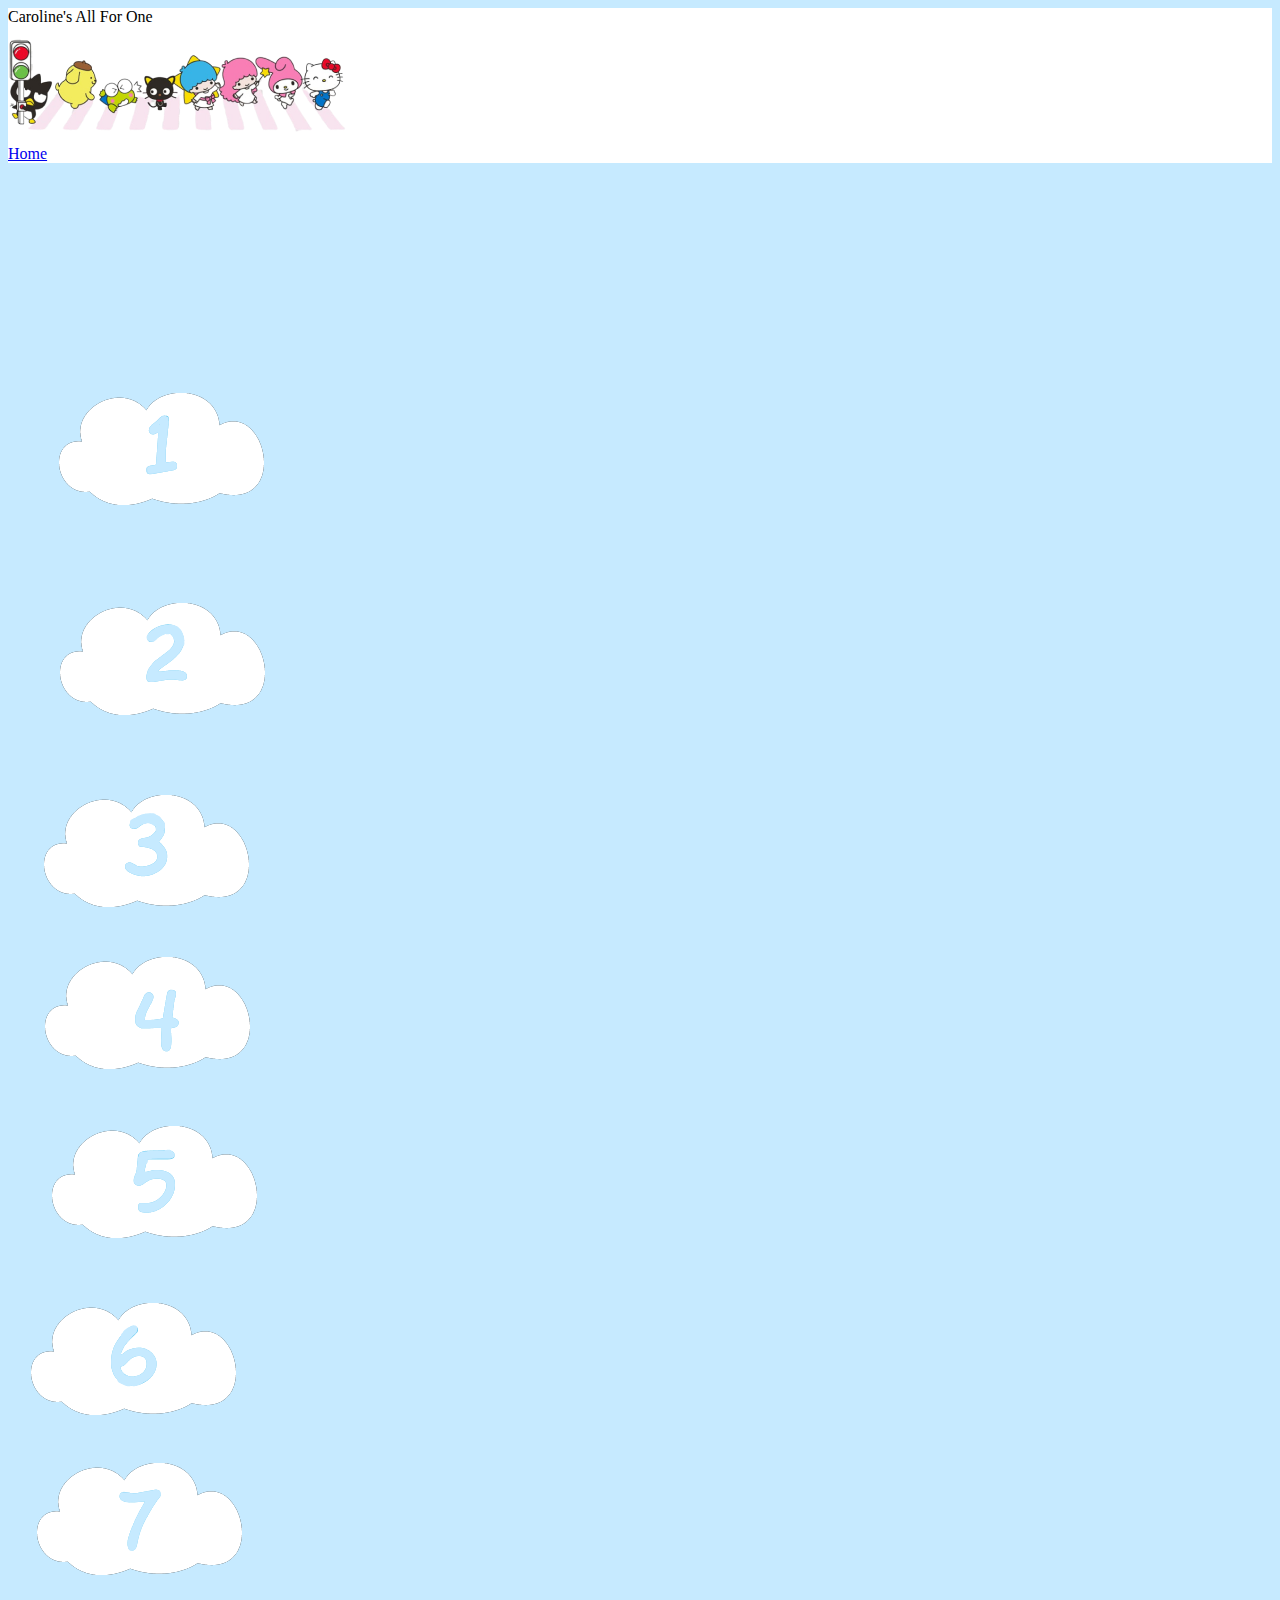
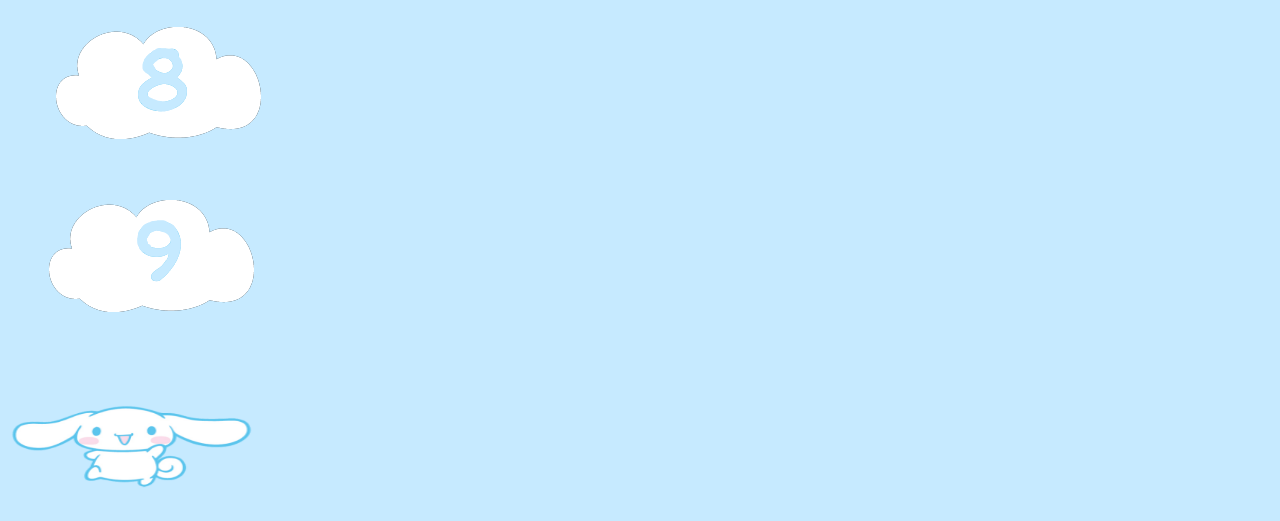
<file: index.html>
<!doctype html>
<html lang="en">

<head>
  <meta charset="utf-8">
  <meta name="viewport" content="width=device-width, initial-scale=1">
  <title>Home</title>
  <link href="https://cdn.jsdelivr.net/npm/bootstrap@5.2.3/dist/css/bootstrap.min.css" rel="stylesheet"
    integrity="sha384-rbsA2VBKQhggwzxH7pPCaAqO46MgnOM80zW1RWuH61DGLwZJEdK2Kadq2F9CUG65" crossorigin="anonymous">
  <link href="./styles/styles.css" rel="stylesheet">
</head>

<body class="bg-home">
  <!-- navbar -->
  <nav class="navbar">
    <div class="container-fluid">
      <span class="navbar-brand mb-0 h1">Caroline's All For One</span>

      <img class="nav-img" src="./assets/image 12.png" alt="hello kitty">

      <a class="navbar-brand h1" href="#">Home</a>
    </div>
  </nav>


  <div class="container-fluid">

    <!-- img1 -->
    <div class="row ">
      <!-- <div class="col-12"> -->
      <img class="top-img" src="./assets/image 11.png" alt="cinna">
    </div>

    <!-- clouds -->
    <div class="row d-flex justify-content-center">

      <div class="col-3 d-flex justify-content-center">
        <a type="image" href="./pages/page1.html"><img src="./assets/cloud1.png"></a>
      </div>
      
      <div class="col-3 d-flex justify-content-center">

        <a type="image" href="./pages/page2.html"><img src="./assets/cloud2.png"></a>

      </div>
      <div class="col-3 d-flex justify-content-center">
        <a type="image" href="./pages/page3.html"><img src="./assets/cloud3.png"></a>
      </div>
      <div class="col-3 d-flex justify-content-center">
        <a type="image" href="./pages/page4.html"><img src="./assets/cloud4.png"></a>
      </div>

    </div>

    <div class="row d-flex justify-content-center">
      <div class="col-3 d-flex justify-content-center">
        <a type="image" href="./pages/page5.html"><img src="./assets/cloud5.png"></a>
      </div>
      <div class="col-3 d-flex justify-content-center">
        <a type="image" href="./pages/page6.html"><img src="./assets/cloud6.png"></a>
      </div>
      <div class="col-3 d-flex justify-content-center">
        <a type="image" href="./pages/page7.html"><img src="./assets/cloud7.png"></a>
      </div>
    </div>

    <div class="row d-flex justify-content-center">
      <div class="col-3 d-flex justify-content-center">
        <a type="image" href="./pages/page8.html"><img src="./assets/cloud8.png"></a>
      </div>
      <div class="col-3 d-flex justify-content-center">
        <a type="image" href="./pages/page9.html"><img src="./assets/cloud9.png"></a>
      </div>

      <!-- bottom image -->
      <!-- img1 -->
      <div class="row ">
        <!-- <div class="col-12"> -->
        <img class="bottom-img" src="./assets/image 1.png" alt="cinna">
      </div>



    </div>


    <script src="https://cdn.jsdelivr.net/npm/bootstrap@5.2.3/dist/js/bootstrap.bundle.min.js"
      integrity="sha384-kenU1KFdBIe4zVF0s0G1M5b4hcpxyD9F7jL+jjXkk+Q2h455rYXK/7HAuoJl+0I4"
      crossorigin="anonymous"></script>
    <!-- <script src="./scripts/scripts.js"></script> -->
</body>

</html>
</file>
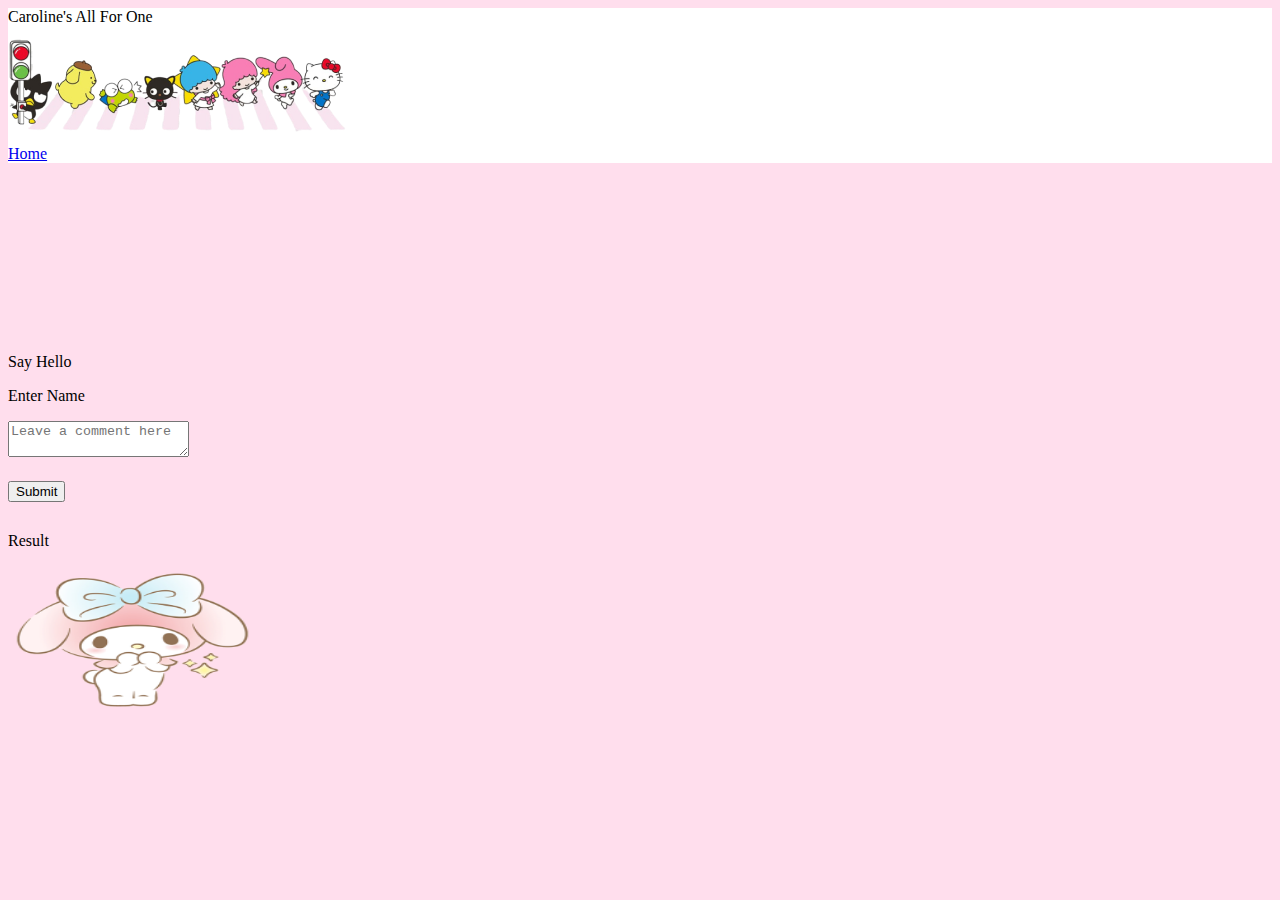
<file: pages/page1.html>
<!doctype html>
<html lang="en">

<head>
  <meta charset="utf-8">
  <meta name="viewport" content="width=device-width, initial-scale=1">
  <title>Say Hello</title>
  <link href="https://cdn.jsdelivr.net/npm/bootstrap@5.2.3/dist/css/bootstrap.min.css" rel="stylesheet"
    integrity="sha384-rbsA2VBKQhggwzxH7pPCaAqO46MgnOM80zW1RWuH61DGLwZJEdK2Kadq2F9CUG65" crossorigin="anonymous">
  <link href="../styles/styles.css" rel="stylesheet">

</head>

<body class="bg-page1">

  <nav class="navbar">
    <div class="container-fluid">
      <span class="navbar-brand mb-0 h1">Caroline's All For One</span>

      <img class="nav-img" src="../assets/image 12.png" alt="hello kitty">

      <a class="navbar-brand h1" href="../index.html">Home</a>
    </div>
  </nav>

  <div class="container-fluid">
    <div class="row">
      <img class="top-img" src="../assets/image 14.png">
    </div>

    <div class="row">
      <div class="hello-title h1 text-center">Say Hello</div>
    </div>

    <div class="row d-flex justify-content-center">
      <div class="col-4">
        <div class="form-floating">
          <p class="enter-name h4">Enter Name</p>
          <textarea class="form-control" placeholder="Leave a comment here" id="floatingTextarea"></textarea>
          <label for="floatingTextarea"></label>
        </div>
      </div>
    </div>

    <div class="row d-flex justify-content-center">
      <div class="col-2 d-flex justify-content-center">
        <button id="helloSubmit" type="submit" class="btn btn-light hello-submit">Submit</button>
      </div>
    </div>

    <div class="row d-flex justify-content-center">
      <div class="col-4 d-flex justify-content-center">
        <p id="helloResult" class="output-text h4 hello-res">Result </p>
      </div>
    </div>

    <div class="container-fluid">
      <div class="row">
        <img class="bottom-img" src="../assets/image 13.png">
      </div>


  </div>


  <script src="https://cdn.jsdelivr.net/npm/bootstrap@5.2.3/dist/js/bootstrap.bundle.min.js"
    integrity="sha384-kenU1KFdBIe4zVF0s0G1M5b4hcpxyD9F7jL+jjXkk+Q2h455rYXK/7HAuoJl+0I4"
    crossorigin="anonymous"></script>
  <script src="../scripts/page1.js"></script>
</body>

</html>
</file>
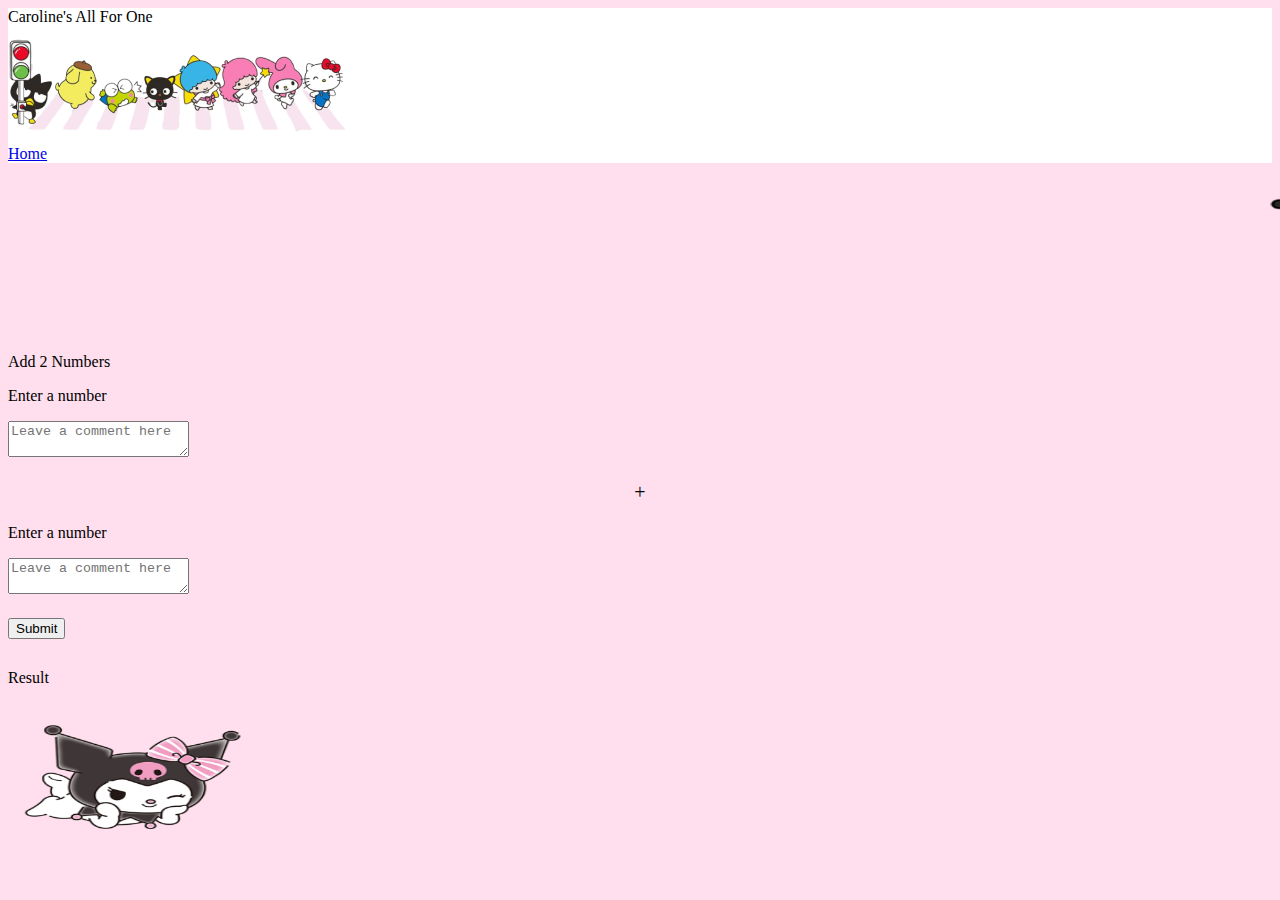
<file: pages/page2.html>
<!doctype html>
<html lang="en">

<head>
  <meta charset="utf-8">
  <meta name="viewport" content="width=device-width, initial-scale=1">
  <title>Add Two Numbers</title>
  <link href="https://cdn.jsdelivr.net/npm/bootstrap@5.2.3/dist/css/bootstrap.min.css" rel="stylesheet"
    integrity="sha384-rbsA2VBKQhggwzxH7pPCaAqO46MgnOM80zW1RWuH61DGLwZJEdK2Kadq2F9CUG65" crossorigin="anonymous">
  <link href="../styles/styles.css" rel="stylesheet">

</head>

<body class="bg-page2">

  <!-- navbar -->
  <nav class="navbar">
    <div class="container-fluid">
      <span class="navbar-brand mb-0 h1">Caroline's All For One</span>

      <img class="nav-img" src="../assets/image 12.png" alt="hello kitty">

      <a class="navbar-brand h1" href="../index.html">Home</a>
    </div>
  </nav>

  <div class="container-fluid">
    <div class="row">
      <img class="top-img" src="../assets/giphy_s 1.png">
    </div>

    <div class="row">
      <div class="two-num-title h1 text-center">Add 2 Numbers</div>
    </div>

    <div class="row d-flex justify-content-center">
      <div class="col-4">
        <div class="form-floating">
          <p class="enter-name h4 d-flex justify-content-center">Enter a number</p>
          <textarea class="form-control" placeholder="Leave a comment here" id="pg2NumInput1"></textarea>
          <label for="floatingTextarea"></label>
        </div>
      </div>
      <p class="col-1 plus">+</p>
      <div class="col-4">
        <div class="form-floating">
          <p class="enter-name h4 d-flex justify-content-center">Enter a number</p>
          <textarea class="form-control" placeholder="Leave a comment here" id="pg2NumInput2"></textarea>
          <label for="floatingTextarea"></label>
        </div>
      </div>
    </div>

    <div class="row d-flex justify-content-center">
      <div class="col-2 d-flex justify-content-center">
        <button id="pg2Submit" type="submit" class="btn btn-light hello-submit">Submit</button>
      </div>
    </div>

    
    <div class="row d-flex justify-content-center">
      <div class="col-4 d-flex justify-content-center">
        <p id="pg2Result" class="output-text h4 hello-res">Result </p>
      </div>
    </div>


    <div class="container-fluid">
      <div class="row">
        <img class="bottom-img" src="../assets/tumblr_d0270bc448cba91660e869d63cc3a40f_3685bce9_500 1.png">
      </div>







  </div>

  <script src="https://cdn.jsdelivr.net/npm/bootstrap@5.2.3/dist/js/bootstrap.bundle.min.js"
    integrity="sha384-kenU1KFdBIe4zVF0s0G1M5b4hcpxyD9F7jL+jjXkk+Q2h455rYXK/7HAuoJl+0I4"
    crossorigin="anonymous"></script>
  <script src="../scripts/page2.js"></script>
</body>

</html>
</file>
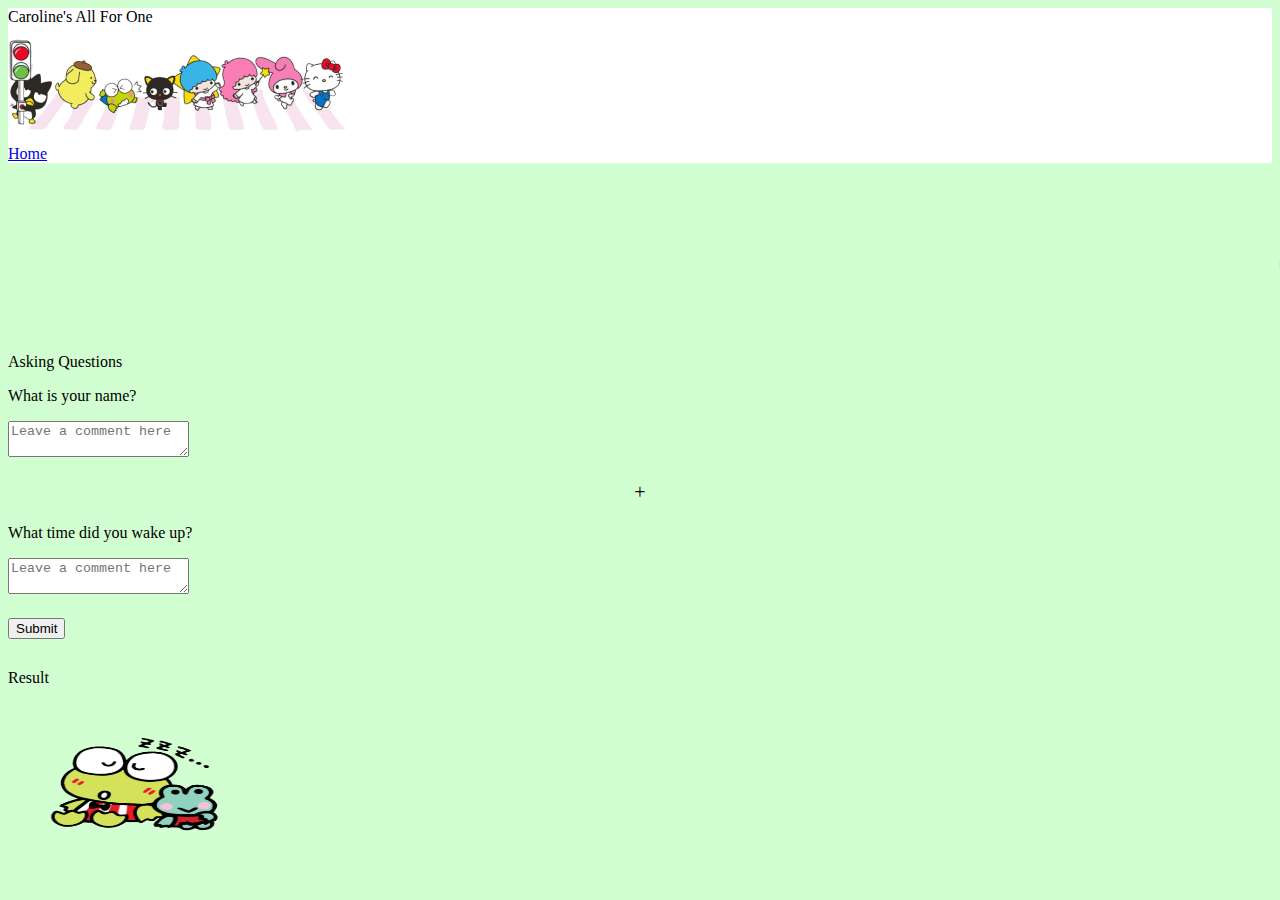
<file: pages/page3.html>
<!doctype html>
<html lang="en">

<head>
  <meta charset="utf-8">
  <meta name="viewport" content="width=device-width, initial-scale=1">
  <title>Questions</title>
  <link href="https://cdn.jsdelivr.net/npm/bootstrap@5.2.3/dist/css/bootstrap.min.css" rel="stylesheet"
    integrity="sha384-rbsA2VBKQhggwzxH7pPCaAqO46MgnOM80zW1RWuH61DGLwZJEdK2Kadq2F9CUG65" crossorigin="anonymous">
  <link href="../styles/styles.css" rel="stylesheet">

</head>

<body class="bg-page3">

  <!-- navbar -->
  <nav class="navbar">
    <div class="container-fluid">
      <span class="navbar-brand mb-0 h1">Caroline's All For One</span>

      <img class="nav-img" src="../assets/image 12.png" alt="hello kitty">

      <a class="navbar-brand h1" href="../index.html">Home</a>
    </div>
  </nav>

  <div class="container-fluid">
    <div class="row">
      <img class="top-img" src="../assets/image 16.png">
    </div>

    <div class="row">
      <div class="two-num-title h1 text-center">Asking Questions</div>
    </div>

    <div class="row d-flex justify-content-center">
      <div class="col-4">
        <div class="form-floating">
          <p class="enter-name h4 d-flex justify-content-center">What is your name?</p>
          <textarea class="form-control" placeholder="Leave a comment here" id="pg3Input1"></textarea>
          <label for="floatingTextarea"></label>
        </div>
      </div>
      <p class="col-1 plus">+</p>
      <div class="col-4">
        <div class="form-floating">
          <p class="enter-name h4 d-flex justify-content-center">What time did you wake up?</p>
          <textarea class="form-control" placeholder="Leave a comment here" id="pg3Input2"></textarea>
          <label for="floatingTextarea"></label>
        </div>
      </div>
    </div>

    <div class="row d-flex justify-content-center">
      <div class="col-2 d-flex justify-content-center">
        <button id="pg3Submit" type="submit" class="btn btn-light hello-submit">Submit</button>
      </div>
    </div>


    <div class="row d-flex justify-content-center">
      <div class="col-4 d-flex justify-content-center">
        <p id="pg3Result" class="output-text h4 hello-res">Result </p>
      </div>
    </div>


    <div class="container-fluid">
      <div class="row">
        <img class="bottom-img" src="../assets/image 15.png">
      </div>




    </div>


    <script src="https://cdn.jsdelivr.net/npm/bootstrap@5.2.3/dist/js/bootstrap.bundle.min.js"
      integrity="sha384-kenU1KFdBIe4zVF0s0G1M5b4hcpxyD9F7jL+jjXkk+Q2h455rYXK/7HAuoJl+0I4"
      crossorigin="anonymous"></script>
    <script src="../scripts/page3.js"></script>
</body>

</html>
</file>
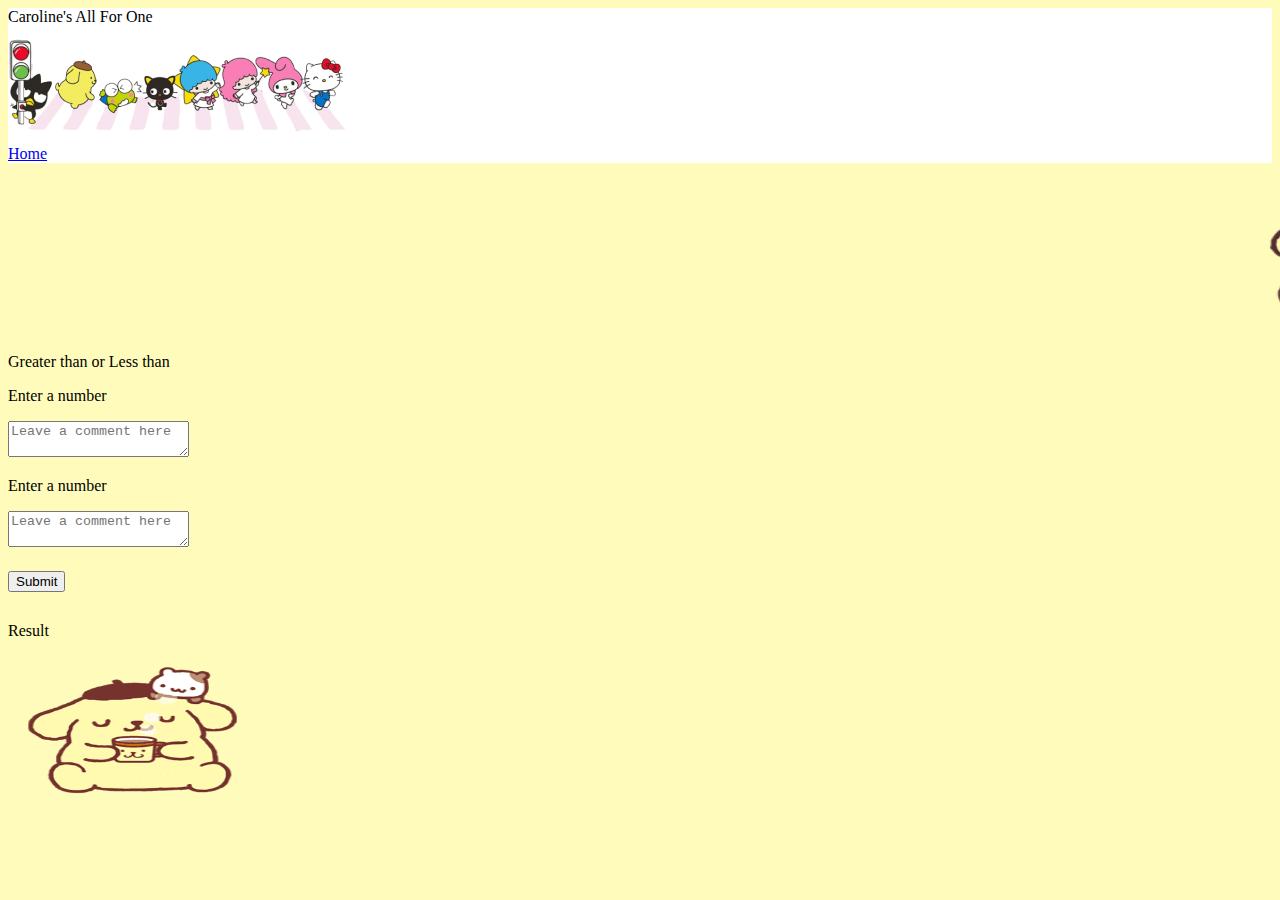
<file: pages/page4.html>
<!doctype html>
<html lang="en">
  <head>
    <meta charset="utf-8">
    <meta name="viewport" content="width=device-width, initial-scale=1">
    <title>Great or Less</title>
    <link href="https://cdn.jsdelivr.net/npm/bootstrap@5.2.3/dist/css/bootstrap.min.css" rel="stylesheet" integrity="sha384-rbsA2VBKQhggwzxH7pPCaAqO46MgnOM80zW1RWuH61DGLwZJEdK2Kadq2F9CUG65" crossorigin="anonymous">
    <link href="../styles/styles.css" rel="stylesheet">
    
  </head>
  <body class="bg-page4">

      <!-- navbar -->
  <nav class="navbar">
    <div class="container-fluid">
      <span class="navbar-brand mb-0 h1">Caroline's All For One</span>

      <img class="nav-img" src="../assets/image 12.png" alt="hello kitty">

      <a class="navbar-brand h1" href="../index.html">Home</a>
    </div>
  </nav>

  <div class="container-fluid">
    <div class="row">
      <img class="top-img" src="../assets/image 18.png">
    </div>

    <div class="row">
      <div class="two-num-title h1 text-center">Greater than or Less than </div>
    </div>

    <div class="row d-flex justify-content-center">
      <div class="col-4">
        <div class="form-floating">
          <p class="enter-name h4 d-flex justify-content-center">Enter a number</p>
          <textarea class="form-control" placeholder="Leave a comment here" id="pg4Input1"></textarea>
          <label for="floatingTextarea"></label>
        </div>
      </div>
      
      <div class="col-4">
        <div class="form-floating">
          <p class="enter-name h4 d-flex justify-content-center">Enter a number</p>
          <textarea class="form-control" placeholder="Leave a comment here" id="pg4Input2"></textarea>
          <label for="floatingTextarea"></label>
        </div>
      </div>
    </div>

    <div class="row d-flex justify-content-center">
      <div class="col-2 d-flex justify-content-center">
        <button id="pg4Submit" type="submit" class="btn btn-light hello-submit">Submit</button>
      </div>
    </div>

    
    <div class="row d-flex justify-content-center">
      <div class="col-4 d-flex justify-content-center">
        <p id="pg4Result" class="output-text h4 hello-res">Result </p>
      </div>
    </div>


    <div class="container-fluid">
      <div class="row">
        <img class="bottom-img" src="../assets/image 17.png">
      </div>







  </div>

    <script src="https://cdn.jsdelivr.net/npm/bootstrap@5.2.3/dist/js/bootstrap.bundle.min.js" integrity="sha384-kenU1KFdBIe4zVF0s0G1M5b4hcpxyD9F7jL+jjXkk+Q2h455rYXK/7HAuoJl+0I4" crossorigin="anonymous"></script>
    <script src="../scripts/page4.js"></script>
  </body>
</html>
</file>
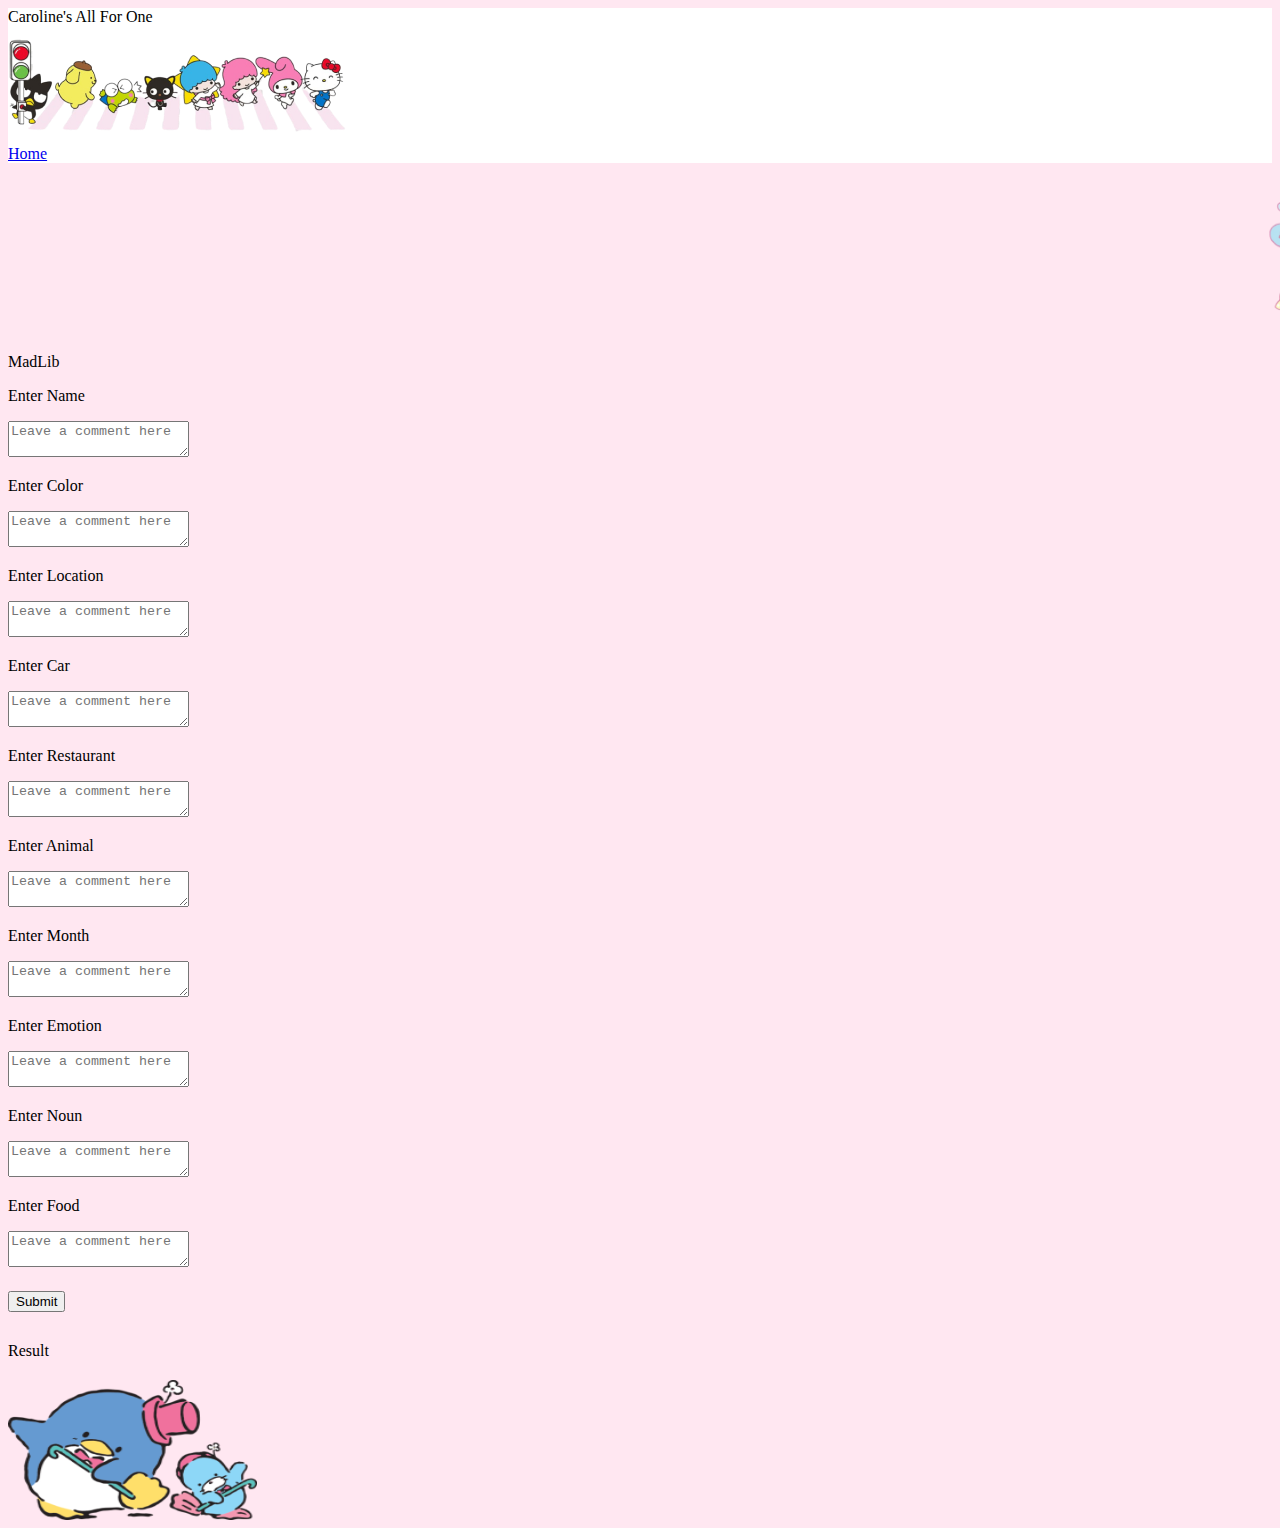
<file: pages/page5.html>
<!doctype html>
<html lang="en">

<head>
  <meta charset="utf-8">
  <meta name="viewport" content="width=device-width, initial-scale=1">
  <title>MadLib</title>
  <link href="https://cdn.jsdelivr.net/npm/bootstrap@5.2.3/dist/css/bootstrap.min.css" rel="stylesheet"
    integrity="sha384-rbsA2VBKQhggwzxH7pPCaAqO46MgnOM80zW1RWuH61DGLwZJEdK2Kadq2F9CUG65" crossorigin="anonymous">
  <link href="../styles/styles.css" rel="stylesheet">

</head>

<body class="bg-page5">

  <!-- navbar -->
  <nav class="navbar">
    <div class="container-fluid">
      <span class="navbar-brand mb-0 h1">Caroline's All For One</span>

      <img class="nav-img" src="../assets/image 12.png" alt="hello kitty">

      <a class="navbar-brand h1" href="../index.html">Home</a>
    </div>
  </nav>

  <div class="container-fluid">
    <div class="row">
      <img class="top-img" src="../assets/image 19.png">
    </div>

    <div class="row">
      <div class="hello-title h1 text-center">MadLib</div>
    </div>

    <div class="row d-flex justify-content-center">
      <div class="col-3">
        <div class="form-floating">
          <p class="enter-name h4">Enter Name</p>
          <textarea class="form-control" placeholder="Leave a comment here" id="pg5Input1"></textarea>
          <label for="floatingTextarea"></label>
        </div>
      </div>

      <div class="col-3">
        <div class="form-floating">
          <p class="enter-name h4">Enter Color</p>
          <textarea class="form-control" placeholder="Leave a comment here" id="pg5Input2"></textarea>
          <label for="floatingTextarea"></label>
        </div>
      </div>

      <div class="col-3">
        <div class="form-floating">
          <p class="enter-name h4">Enter Location</p>
          <textarea class="form-control" placeholder="Leave a comment here" id="pg5Input3"></textarea>
          <label for="floatingTextarea"></label>
        </div>
      </div>

      <div class="col-3">
        <div class="form-floating">
          <p class="enter-name h4">Enter Car</p>
          <textarea class="form-control" placeholder="Leave a comment here" id="pg5Input4"></textarea>
          <label for="floatingTextarea"></label>
        </div>
      </div>

    </div>

    <div class="row d-flex justify-content-center">
      <div class="col-3">
        <div class="form-floating">
          <p class="enter-name h4">Enter Restaurant</p>
          <textarea class="form-control" placeholder="Leave a comment here" id="pg5Input5"></textarea>
          <label for="floatingTextarea"></label>
        </div>
      </div>

      <div class="col-3">
        <div class="form-floating">
          <p class="enter-name h4">Enter Animal</p>
          <textarea class="form-control" placeholder="Leave a comment here" id="pg5Input6"></textarea>
          <label for="floatingTextarea"></label>
        </div>
      </div>

      <div class="col-3">
        <div class="form-floating">
          <p class="enter-name h4">Enter Month</p>
          <textarea class="form-control" placeholder="Leave a comment here" id="pg5Input7"></textarea>
          <label for="floatingTextarea"></label>
        </div>
      </div>

      <div class="col-3">
        <div class="form-floating">
          <p class="enter-name h4">Enter Emotion</p>
          <textarea class="form-control" placeholder="Leave a comment here" id="pg5Input8"></textarea>
          <label for="floatingTextarea"></label>
        </div>
      </div>

    </div>

    <div class="row d-flex justify-content-center">
      <div class="col-3">
        <div class="form-floating">
          <p class="enter-name h4">Enter Noun</p>
          <textarea class="form-control" placeholder="Leave a comment here" id="pg5Input9"></textarea>
          <label for="floatingTextarea"></label>
        </div>
      </div>

      <div class="col-3">
        <div class="form-floating">
          <p class="enter-name h4">Enter Food</p>
          <textarea class="form-control" placeholder="Leave a comment here" id="pg5Input10"></textarea>
          <label for="floatingTextarea"></label>
        </div>
      </div>

    </div>


    <div class="row d-flex justify-content-center">
      <div class="col-2 d-flex justify-content-center">
        <button id="pg5Submit" type="submit" class="btn btn-light hello-submit">Submit</button>
      </div>
    </div>

    <div class="row d-flex justify-content-center">
      <div class="col-4 d-flex justify-content-center">
        <p id="pg5Result" class="output-text h4 hello-res">Result </p>
      </div>
    </div>

    <div class="container-fluid">
      <div class="row">
        <img class="bottom-img" src="../assets/image 20.png">
      </div>


    </div>


    <script src="https://cdn.jsdelivr.net/npm/bootstrap@5.2.3/dist/js/bootstrap.bundle.min.js"
      integrity="sha384-kenU1KFdBIe4zVF0s0G1M5b4hcpxyD9F7jL+jjXkk+Q2h455rYXK/7HAuoJl+0I4"
      crossorigin="anonymous"></script>
    <script src="../scripts/page5.js"></script>
</body>

</html>
</file>
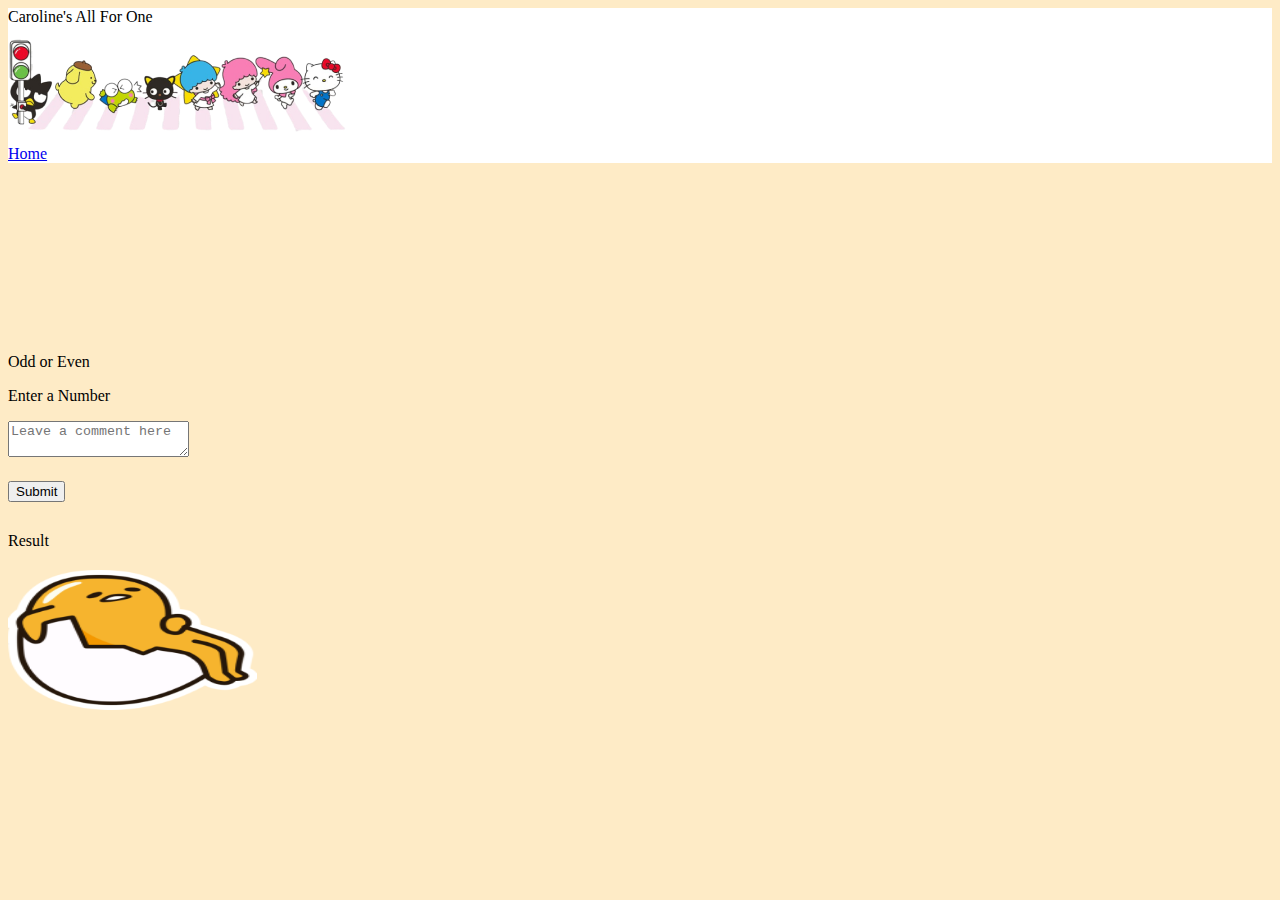
<file: pages/page6.html>
<!doctype html>
<html lang="en">
  <head>
    <meta charset="utf-8">
    <meta name="viewport" content="width=device-width, initial-scale=1">
    <title>Odd Or Even</title>
    <link href="https://cdn.jsdelivr.net/npm/bootstrap@5.2.3/dist/css/bootstrap.min.css" rel="stylesheet" integrity="sha384-rbsA2VBKQhggwzxH7pPCaAqO46MgnOM80zW1RWuH61DGLwZJEdK2Kadq2F9CUG65" crossorigin="anonymous">
    <link href="../styles/styles.css" rel="stylesheet">
    
  </head>
  <body class="bg-page6">

      <!-- navbar -->
  <nav class="navbar">
    <div class="container-fluid">
      <span class="navbar-brand mb-0 h1">Caroline's All For One</span>

      <img class="nav-img" src="../assets/image 12.png" alt="hello kitty">

      <a class="navbar-brand h1" href="../index.html">Home</a>
    </div>
  </nav>

  <div class="container-fluid">
    <div class="row">
      <img class="top-img" src="../assets/image 22.png">
    </div>

    <div class="row">
      <div class="hello-title h1 text-center">Odd or Even</div>
    </div>

    <div class="row d-flex justify-content-center">
      <div class="col-4">
        <div class="form-floating">
          <p class="enter-name h4">Enter a Number</p>
          <textarea class="form-control" placeholder="Leave a comment here" id="pg6Input1"></textarea>
          <label for="floatingTextarea"></label>
        </div>
      </div>
    </div>

    <div class="row d-flex justify-content-center">
      <div class="col-2 d-flex justify-content-center">
        <button id="pg6Submit" type="submit" class="btn btn-light hello-submit">Submit</button>
      </div>
    </div>

    <div class="row d-flex justify-content-center">
      <div class="col-4 d-flex justify-content-center">
        <p id="pg6Result" class="output-text h4 hello-res">Result </p>
      </div>
    </div>

    <div class="container-fluid">
      <div class="row">
        <img class="bottom-img" src="../assets/image 21.png">
      </div>


  </div>


    <script src="https://cdn.jsdelivr.net/npm/bootstrap@5.2.3/dist/js/bootstrap.bundle.min.js" integrity="sha384-kenU1KFdBIe4zVF0s0G1M5b4hcpxyD9F7jL+jjXkk+Q2h455rYXK/7HAuoJl+0I4" crossorigin="anonymous"></script>
    <script src="../scripts/page6.js"></script>
  </body>
</html>
</file>
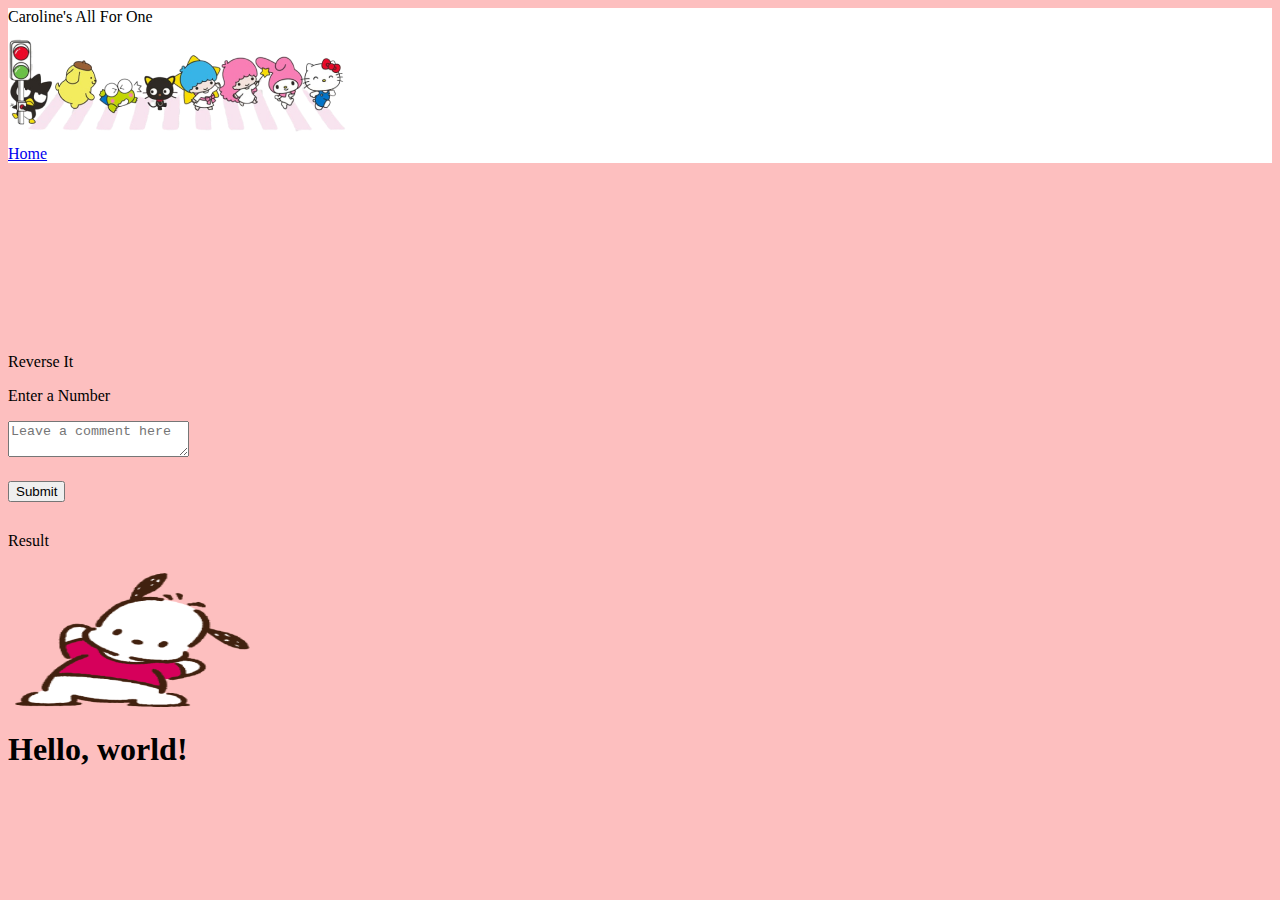
<file: pages/page7.html>
<!doctype html>
<html lang="en">
  <head>
    <meta charset="utf-8">
    <meta name="viewport" content="width=device-width, initial-scale=1">
    <title>Reverse It</title>
    <link href="https://cdn.jsdelivr.net/npm/bootstrap@5.2.3/dist/css/bootstrap.min.css" rel="stylesheet" integrity="sha384-rbsA2VBKQhggwzxH7pPCaAqO46MgnOM80zW1RWuH61DGLwZJEdK2Kadq2F9CUG65" crossorigin="anonymous">
    <link href="../styles/styles.css" rel="stylesheet">
    
  </head>
  <body class="bg-page7">

      <!-- navbar -->
  <nav class="navbar">
    <div class="container-fluid">
      <span class="navbar-brand mb-0 h1">Caroline's All For One</span>

      <img class="nav-img" src="../assets/image 12.png" alt="hello kitty">

      <a class="navbar-brand h1" href="../index.html">Home</a>
    </div>
  </nav>

  <div class="container-fluid">
    <div class="row">
      <img class="top-img" src="../assets/image 24.png">
    </div>

    <div class="row">
      <div class="hello-title h1 text-center">Reverse It</div>
    </div>

    <div class="row d-flex justify-content-center">
      <div class="col-4">
        <div class="form-floating">
          <p class="enter-name h4">Enter a Number</p>
          <textarea class="form-control" placeholder="Leave a comment here" id="pg7Input1"></textarea>
          <label for="floatingTextarea"></label>
        </div>
      </div>
    </div>

    <div class="row d-flex justify-content-center">
      <div class="col-2 d-flex justify-content-center">
        <button id="pg7Submit" type="submit" class="btn btn-light hello-submit">Submit</button>
      </div>
    </div>

    <div class="row d-flex justify-content-center">
      <div class="col-4 d-flex justify-content-center">
        <p id="pg7Result" class="output-text h4 hello-res">Result </p>
      </div>
    </div>

    <div class="container-fluid">
      <div class="row">
        <img class="bottom-img" src="../assets/image 23.png">
      </div>


  </div>

    <h1>Hello, world!</h1>
    <script src="https://cdn.jsdelivr.net/npm/bootstrap@5.2.3/dist/js/bootstrap.bundle.min.js" integrity="sha384-kenU1KFdBIe4zVF0s0G1M5b4hcpxyD9F7jL+jjXkk+Q2h455rYXK/7HAuoJl+0I4" crossorigin="anonymous"></script>
    <script src="../scripts/page7.js"></script>
  </body>
</html>
</file>
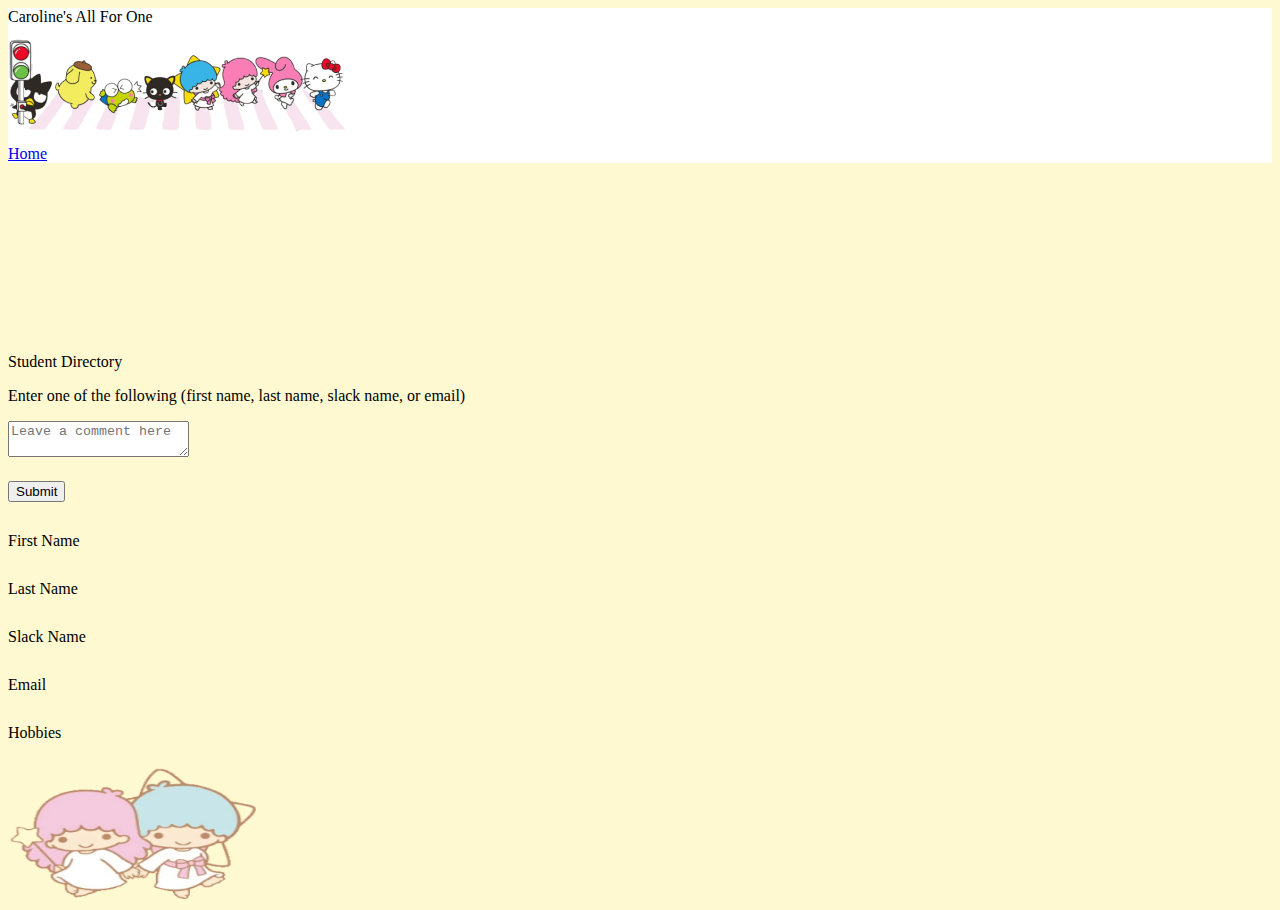
<file: pages/page8.html>
<!doctype html>
<html lang="en">

<head>
  <meta charset="utf-8">
  <meta name="viewport" content="width=device-width, initial-scale=1">
  <title>Student Directory</title>
  <link href="https://cdn.jsdelivr.net/npm/bootstrap@5.2.3/dist/css/bootstrap.min.css" rel="stylesheet"
    integrity="sha384-rbsA2VBKQhggwzxH7pPCaAqO46MgnOM80zW1RWuH61DGLwZJEdK2Kadq2F9CUG65" crossorigin="anonymous">
  <link href="../styles/styles.css" rel="stylesheet">

</head>

<body class="bg-page8">

  <!-- navbar -->
  <nav class="navbar">
    <div class="container-fluid">
      <span class="navbar-brand mb-0 h1">Caroline's All For One</span>

      <img class="nav-img" src="../assets/image 12.png" alt="hello kitty">

      <a class="navbar-brand h1" href="../index.html">Home</a>
    </div>
  </nav>

  <div class="container-fluid">
    <div class="row">
      <img class="top-img" src="../assets/image 26.png">
    </div>

    <div class="row">
      <div class="hello-title h1 text-center">Student Directory</div>
    </div>

    <div class="row d-flex justify-content-center">
      <div class="col-4">
        <div class="form-floating">
          <p class="enter-name h4">Enter one of the following (first name, last name, slack name, or email)</p>
          <textarea class="form-control" placeholder="Leave a comment here" id="pg8Input"></textarea>
          <label for="pg8Input"></label>
        </div>
      </div>
    </div>

    <div class="row d-flex justify-content-center">
      <div class="col-2 d-flex justify-content-center">
        <button id="pg8Submit" type="submit" class="btn btn-light hello-submit">Submit</button>
      </div>
    </div>

    <div class="row d-flex justify-content-center">
      <div class="col-4 ">
        <p id="pg8Result1" class="output-text h4 hello-res">First Name </p>
        <p id="pg8Result2" class="output-text h4 hello-res">Last Name </p>
        <p id="pg8Result3" class="output-text h4 hello-res">Slack Name </p>
        <p id="pg8Result4" class="output-text h4 hello-res">Email </p>
        <p id="pg8Result5" class="output-text h4 hello-res">Hobbies </p>
      </div>
    </div>

    <div class="container-fluid">
      <div class="row">
        <img class="bottom-img" src="../assets/image 25.png">
      </div>


    </div>


    
    <script src="https://cdn.jsdelivr.net/npm/bootstrap@5.2.3/dist/js/bootstrap.bundle.min.js"
      integrity="sha384-kenU1KFdBIe4zVF0s0G1M5b4hcpxyD9F7jL+jjXkk+Q2h455rYXK/7HAuoJl+0I4"
      crossorigin="anonymous"></script>
    <script src="../scripts/page8.js"></script>
</body>

</html>
</file>
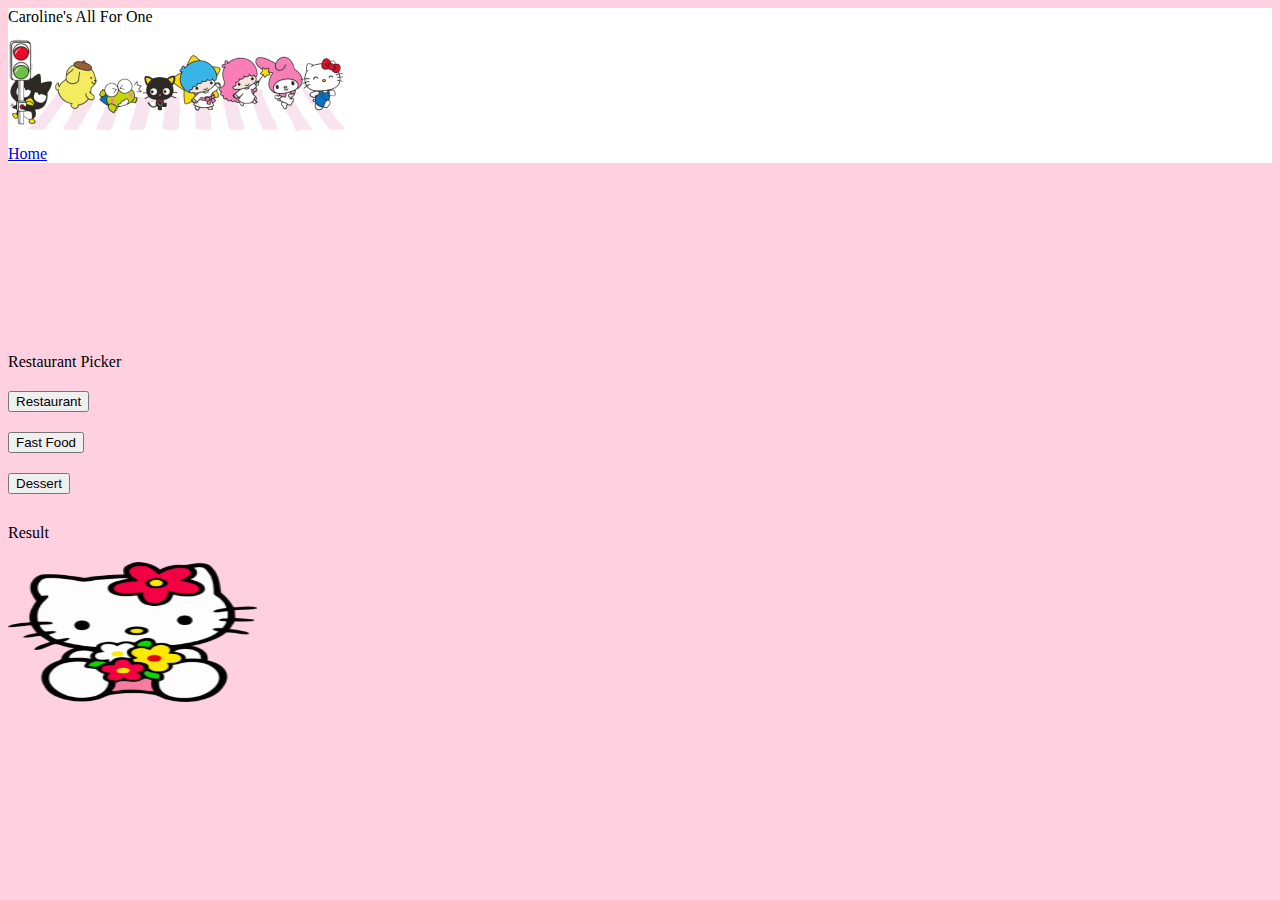
<file: pages/page9.html>
<!doctype html>
<html lang="en">
  <head>
    <meta charset="utf-8">
    <meta name="viewport" content="width=device-width, initial-scale=1">
    <title>Restaurant Picker</title>
    <link href="https://cdn.jsdelivr.net/npm/bootstrap@5.2.3/dist/css/bootstrap.min.css" rel="stylesheet" integrity="sha384-rbsA2VBKQhggwzxH7pPCaAqO46MgnOM80zW1RWuH61DGLwZJEdK2Kadq2F9CUG65" crossorigin="anonymous">
    <link href="../styles/styles.css" rel="stylesheet">
    
  </head>
  <body class="bg-page9">
      <!-- navbar -->
  <nav class="navbar">
    <div class="container-fluid">
      <span class="navbar-brand mb-0 h1">Caroline's All For One</span>

      <img class="nav-img" src="../assets/image 12.png" alt="hello kitty">

      <a class="navbar-brand h1" href="../index.html">Home</a>
    </div>
  </nav>

  <div class="container-fluid">
    <div class="row">
      <img class="top-img" src="../assets/image 28.png">
    </div>
    
    <div class="row">
      <div class="hello-title h1 text-center">Restaurant Picker</div>
    </div>

  
  <div class="row d-flex justify-content-center">
    <div class="col-2 d-flex justify-content-center">
      <button id="pg9Submit1" type="submit" class="btn btn-light hello-submit">Restaurant</button>
      </div>
      <div class="col-2 d-flex justify-content-center">
        <button id="pg9Submit2" type="submit" class="btn btn-light hello-submit">Fast Food</button>
      </div>
      <div class="col-2 d-flex justify-content-center">
      <button id="pg9Submit3" type="submit" class="btn btn-light hello-submit">Dessert</button>
    </div>
  </div>

  
  <div class="row d-flex justify-content-center">
    <div class="col-4 d-flex justify-content-center">
      <p id="pg9Result" class="output-text h4 hello-res">Result </p>
    </div>
  </div>

  
  
  <div class="container-fluid">
    <div class="row">
      <img class="bottom-img" src="../assets/image 27.png">
    </div>



 
    <script src="https://cdn.jsdelivr.net/npm/bootstrap@5.2.3/dist/js/bootstrap.bundle.min.js" integrity="sha384-kenU1KFdBIe4zVF0s0G1M5b4hcpxyD9F7jL+jjXkk+Q2h455rYXK/7HAuoJl+0I4" crossorigin="anonymous"></script>
    <script src="../scripts/page9.js"></script>
  </body>
</html>
</file>
<file: styles/styles.css>
/* Navbar */

.nav-img{
    display: flex;
    justify-content: center;
    margin-right: 134px;
}

.bg-home{
    background: #C6EAFF;
}

.navbar{
    background: white;
}

.top-img{
    display: flex;
    justify-content: end;
    margin-left: 1258px;
    margin-top: 20px;
    margin-bottom: 30px;
    width: 249px;
    height: 140px;
}

.bottom-img{
    display: flex;
    justify-content: end;
    margin-top: 20px;
    width: 249px;
    height: 140px;
}

/* page 1 */

.bg-page1{
    background: #FFDEED;
}


.hello-submit{
    margin-top: 20px;
}

.hello-res{
    margin-top: 30px;
}


/* page 2 */

.bg-page2{
    background: #FFDEED;
}


.plus{
    display: flex;
    align-items:flex-end;
    justify-content: center;
    font-size: 20px;
}


/* page 3 */

.bg-page3{
    background: #D2FFD1;
}

/* page 4 */

.bg-page4{
    background: #FFFCBB;
}


/* page 5 */

.bg-page5{
    background: #FFE7F1;
}

/* page 6 */

.bg-page6{
    background: #FEEBC6;
}

/* page 7 */

.bg-page7{
    background: #FDBFBF;
}

/* page 8 */

.bg-page8{
    background: #FFF9D1;
}

/* page 9 */

.bg-page9{
    background: #FFD0DF;
}
</file>
